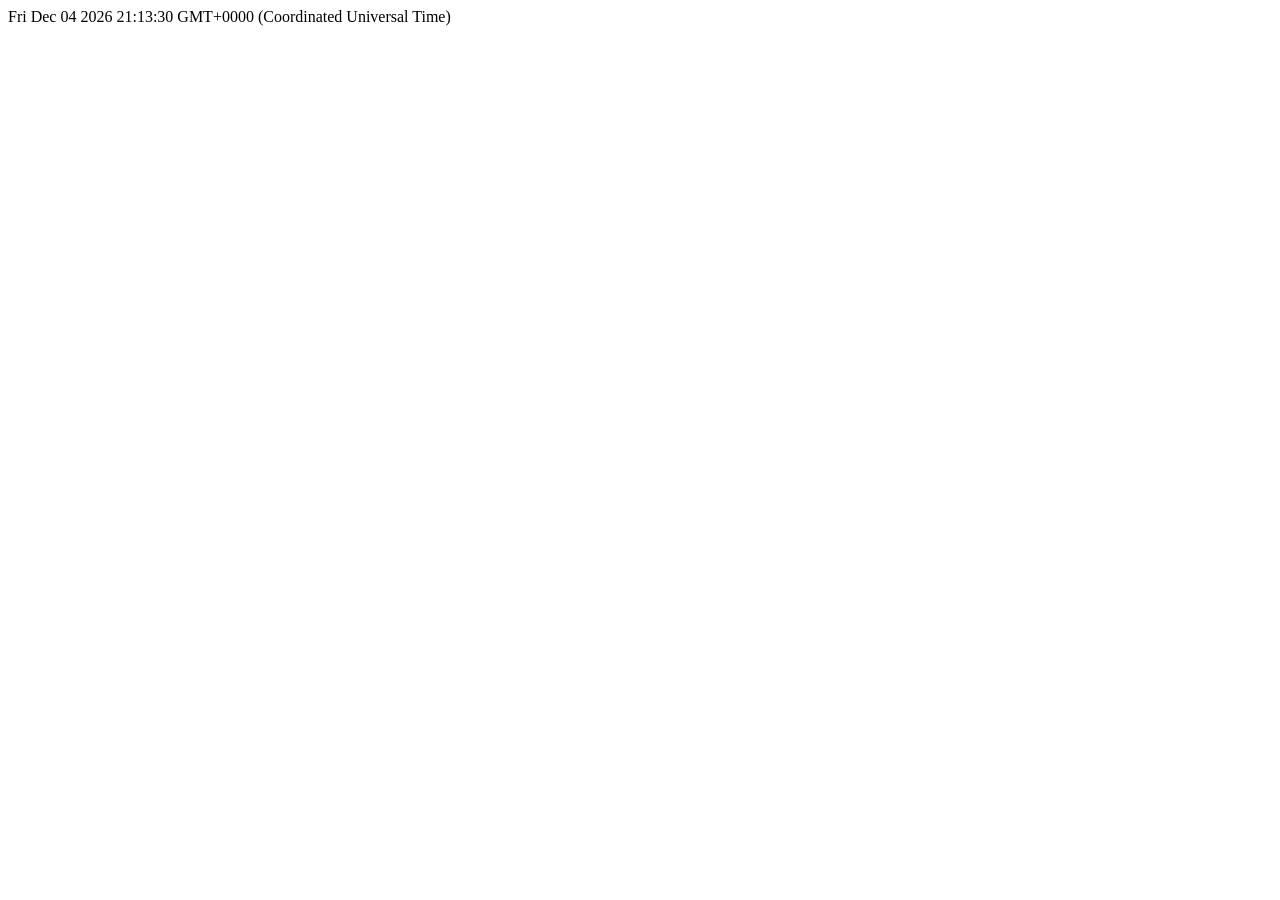
<file: bin/www/index.html>
<!DOCTYPE html>
<html lang="">
  <head>
    <meta charset="UTF-8">
    <title></title>
    <script>
      function updateTime() {
        document.getElementById('time').innerText = new Date().toString();
      }
    </script>
  </head>
  <body onload="updateTime();">
    <span id="time"></span>
    <br>
  </body>
</html>
</file>
